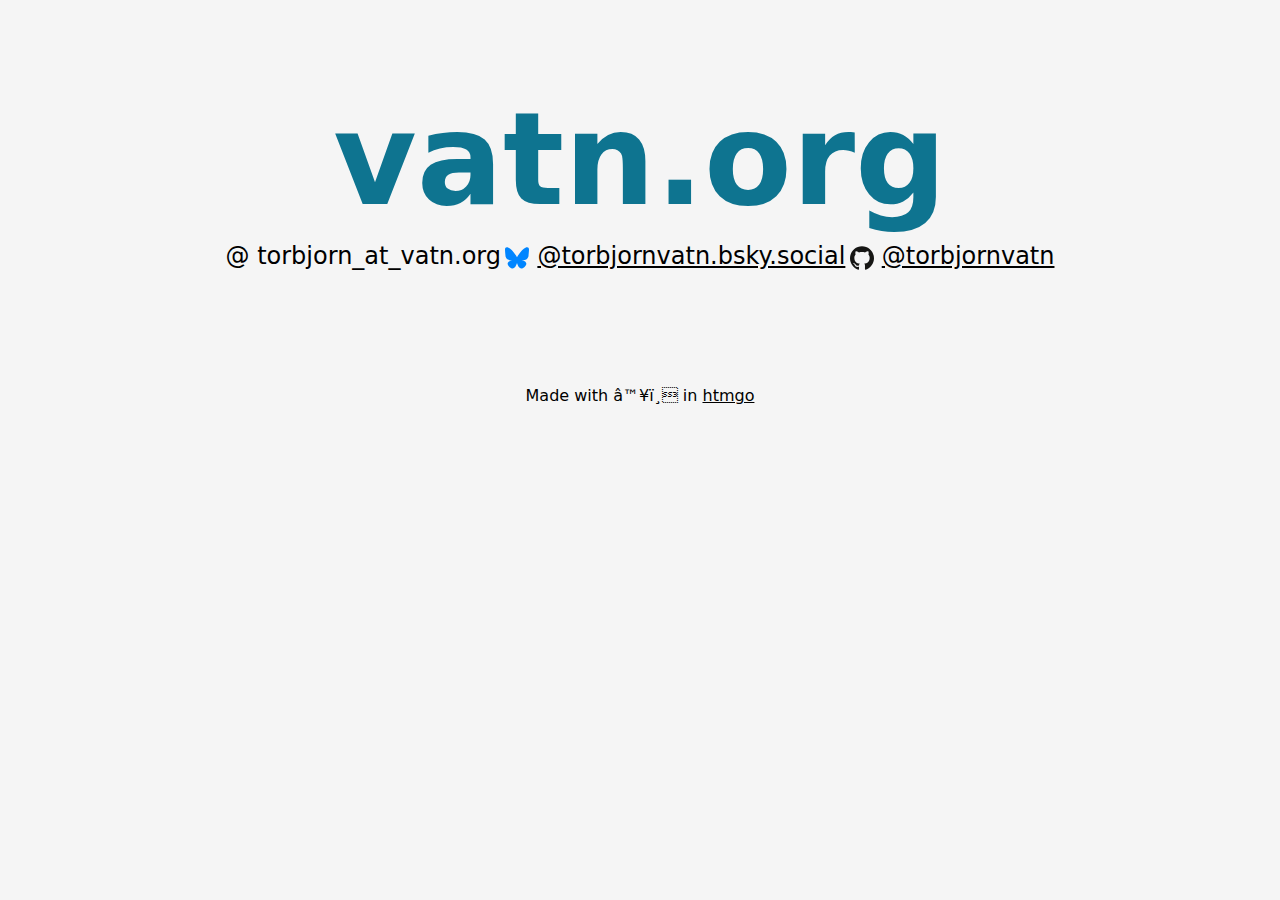
<file: public/index.html>
<!doctype html>
<html hx-ext="path-deps, response-targets, mutation-error, htmgo, sse">
  <head>
    <title>htmgo template</title>
    <meta name="viewport" content="width=device-width, initial-scale=1" />
    <link href="/public/favicon.ico" rel="icon" />
    <link href="/public/apple-touch-icon.png" rel="apple-touch-icon" />
    <meta name="title" content="htmgo template" />
    <meta name="charset" content="utf-8" />
    <meta name="author" content="htmgo" />
    <meta name="description" content="an example of the htmgo template" />
    <meta name="og:title" content="htmgo template" />
    <meta name="og:url" content="https://htmgo.dev" />
    <link href="canonical" rel="https://htmgo.dev" />
    <meta name="og:description" content="an example of the htmgo template" />
    <link href="main.css" rel="stylesheet" />
  </head>
  <body>
    <div class="flex flex-col gap-2 bg-white h-full">
      <div
        class="flex flex-col gap-4 items-center pt-24 min-h-screen bg-neutral-100"
      >
        <h3 id class="text-9xl font-bold text-cyan-700">vatn.org</h3>
        <div id="links" class="flex flex-row justify-around text-2xl w-4/6">
          <div>
            <p>@ torbjorn_at_vatn.org</p>
          </div>
          <div class="flex flex-row justify-around space-x-7">
            <svg class="-m-5 -mt-4 w-6" viewBox="0 0 64 57">
              <path
                fill="#0085ff"
                d="M13.873 3.805C21.21 9.332 29.103 20.537 32 26.55v15.882c0-.338-.13.044-.41.867-1.512 4.456-7.418 21.847-20.923 7.944-7.111-7.32-3.819-14.64 9.125-16.85-7.405 1.264-15.73-.825-18.014-9.015C1.12 23.022 0 8.51 0 6.55 0-3.268 8.579-.182 13.873 3.805ZM50.127 3.805C42.79 9.332 34.897 20.537 32 26.55v15.882c0-.338.13.044.41.867 1.512 4.456 7.418 21.847 20.923 7.944 7.111-7.32 3.819-14.64-9.125-16.85 7.405 1.264 15.73-.825 18.014-9.015C62.88 23.022 64 8.51 64 6.55c0-9.818-8.578-6.732-13.873-2.745Z"
              ></path>
            </svg>
            <a
              class="underline"
              href="https://bsky.app/profile/torbjornvatn.bsky.social"
              >@torbjornvatn.bsky.social</a
            >
          </div>
          <div class="flex flex-row justify-around space-x-7">
            <svg class="-m-5 -mt-4 w-6" viewBox="0 0 256 249.681">
              <path
                fill="#161614"
                d="M128.001 0C57.317 0 0 57.307 0 128.001c0 56.554 36.676 104.535 87.535 121.46 6.397 1.185 8.746-2.777 8.746-6.158 0-3.052-.12-13.135-.174-23.83-35.61 7.742-43.124-15.103-43.124-15.103-5.823-14.795-14.213-18.73-14.213-18.73-11.613-7.944.876-7.78.876-7.78 12.853.902 19.621 13.19 19.621 13.19 11.417 19.568 29.945 13.911 37.249 10.64 1.149-8.272 4.466-13.92 8.127-17.116-28.431-3.236-58.318-14.212-58.318-63.258 0-13.975 5-25.394 13.188-34.358-1.329-3.224-5.71-16.242 1.24-33.874 0 0 10.749-3.44 35.21 13.121 10.21-2.836 21.16-4.258 32.038-4.307 10.878.049 21.837 1.47 32.066 4.307 24.431-16.56 35.165-13.12 35.165-13.12 6.967 17.63 2.584 30.65 1.255 33.873 8.207 8.964 13.173 20.383 13.173 34.358 0 49.163-29.944 59.988-58.447 63.157 4.591 3.972 8.682 11.762 8.682 23.704 0 17.126-.148 30.91-.148 35.126 0 3.407 2.304 7.398 8.792 6.14C219.37 232.5 256 184.537 256 128.002 256 57.307 198.691 0 128.001 0zm-80.06 182.34c-.282.636-1.283.827-2.194.39-.929-.417-1.45-1.284-1.15-1.922.276-.655 1.279-.838 2.205-.399.93.418 1.46 1.293 1.139 1.931zm6.296 5.618c-.61.566-1.804.303-2.614-.591-.837-.892-.994-2.086-.375-2.66.63-.566 1.787-.301 2.626.591.838.903 1 2.088.363 2.66zm4.32 7.188c-.785.545-2.067.034-2.86-1.104-.784-1.138-.784-2.503.017-3.05.795-.547 2.058-.055 2.861 1.075.782 1.157.782 2.522-.019 3.08zm7.304 8.325c-.701.774-2.196.566-3.29-.49-1.118-1.032-1.43-2.496-.726-3.27.71-.776 2.213-.558 3.315.49 1.11 1.03 1.45 2.505.701 3.27zm9.442 2.81c-.31 1.003-1.75 1.459-3.199 1.033-1.448-.439-2.395-1.613-2.103-2.626.301-1.01 1.747-1.484 3.207-1.028 1.446.436 2.396 1.602 2.095 2.622zm10.744 1.193c.036 1.055-1.193 1.93-2.715 1.95-1.53.034-2.769-.82-2.786-1.86 0-1.065 1.202-1.932 2.733-1.958 1.522-.03 2.768.818 2.768 1.868zm10.555-.405c.182 1.03-.875 2.088-2.387 2.37-1.485.271-2.861-.365-3.05-1.386-.184-1.056.893-2.114 2.376-2.387 1.514-.263 2.868.356 3.061 1.403z"
              ></path>
            </svg>
            <a class="underline" href="https://github.com/torbjornvatn"
              >@torbjornvatn</a
            >
          </div>
        </div>
        <div id="footer" class="flex flex-row justify-center pt-24">
          <p>Made with ♥️ in</p>
          &nbsp;<a class="underline" href="https://htmgo.dev">htmgo</a>
        </div>
      </div>
    </div>
  </body>
</html>
</file>
<file: public/main.css>
*, ::before, ::after {
  --tw-border-spacing-x: 0;
  --tw-border-spacing-y: 0;
  --tw-translate-x: 0;
  --tw-translate-y: 0;
  --tw-rotate: 0;
  --tw-skew-x: 0;
  --tw-skew-y: 0;
  --tw-scale-x: 1;
  --tw-scale-y: 1;
  --tw-pan-x:  ;
  --tw-pan-y:  ;
  --tw-pinch-zoom:  ;
  --tw-scroll-snap-strictness: proximity;
  --tw-gradient-from-position:  ;
  --tw-gradient-via-position:  ;
  --tw-gradient-to-position:  ;
  --tw-ordinal:  ;
  --tw-slashed-zero:  ;
  --tw-numeric-figure:  ;
  --tw-numeric-spacing:  ;
  --tw-numeric-fraction:  ;
  --tw-ring-inset:  ;
  --tw-ring-offset-width: 0px;
  --tw-ring-offset-color: #fff;
  --tw-ring-color: rgb(59 130 246 / 0.5);
  --tw-ring-offset-shadow: 0 0 #0000;
  --tw-ring-shadow: 0 0 #0000;
  --tw-shadow: 0 0 #0000;
  --tw-shadow-colored: 0 0 #0000;
  --tw-blur:  ;
  --tw-brightness:  ;
  --tw-contrast:  ;
  --tw-grayscale:  ;
  --tw-hue-rotate:  ;
  --tw-invert:  ;
  --tw-saturate:  ;
  --tw-sepia:  ;
  --tw-drop-shadow:  ;
  --tw-backdrop-blur:  ;
  --tw-backdrop-brightness:  ;
  --tw-backdrop-contrast:  ;
  --tw-backdrop-grayscale:  ;
  --tw-backdrop-hue-rotate:  ;
  --tw-backdrop-invert:  ;
  --tw-backdrop-opacity:  ;
  --tw-backdrop-saturate:  ;
  --tw-backdrop-sepia:  ;
  --tw-contain-size:  ;
  --tw-contain-layout:  ;
  --tw-contain-paint:  ;
  --tw-contain-style:  ;
}

::backdrop {
  --tw-border-spacing-x: 0;
  --tw-border-spacing-y: 0;
  --tw-translate-x: 0;
  --tw-translate-y: 0;
  --tw-rotate: 0;
  --tw-skew-x: 0;
  --tw-skew-y: 0;
  --tw-scale-x: 1;
  --tw-scale-y: 1;
  --tw-pan-x:  ;
  --tw-pan-y:  ;
  --tw-pinch-zoom:  ;
  --tw-scroll-snap-strictness: proximity;
  --tw-gradient-from-position:  ;
  --tw-gradient-via-position:  ;
  --tw-gradient-to-position:  ;
  --tw-ordinal:  ;
  --tw-slashed-zero:  ;
  --tw-numeric-figure:  ;
  --tw-numeric-spacing:  ;
  --tw-numeric-fraction:  ;
  --tw-ring-inset:  ;
  --tw-ring-offset-width: 0px;
  --tw-ring-offset-color: #fff;
  --tw-ring-color: rgb(59 130 246 / 0.5);
  --tw-ring-offset-shadow: 0 0 #0000;
  --tw-ring-shadow: 0 0 #0000;
  --tw-shadow: 0 0 #0000;
  --tw-shadow-colored: 0 0 #0000;
  --tw-blur:  ;
  --tw-brightness:  ;
  --tw-contrast:  ;
  --tw-grayscale:  ;
  --tw-hue-rotate:  ;
  --tw-invert:  ;
  --tw-saturate:  ;
  --tw-sepia:  ;
  --tw-drop-shadow:  ;
  --tw-backdrop-blur:  ;
  --tw-backdrop-brightness:  ;
  --tw-backdrop-contrast:  ;
  --tw-backdrop-grayscale:  ;
  --tw-backdrop-hue-rotate:  ;
  --tw-backdrop-invert:  ;
  --tw-backdrop-opacity:  ;
  --tw-backdrop-saturate:  ;
  --tw-backdrop-sepia:  ;
  --tw-contain-size:  ;
  --tw-contain-layout:  ;
  --tw-contain-paint:  ;
  --tw-contain-style:  ;
}

/*
! tailwindcss v3.4.17 | MIT License | https://tailwindcss.com
*/

/*
1. Prevent padding and border from affecting element width. (https://github.com/mozdevs/cssremedy/issues/4)
2. Allow adding a border to an element by just adding a border-width. (https://github.com/tailwindcss/tailwindcss/pull/116)
*/

*,
::before,
::after {
  box-sizing: border-box;
  /* 1 */
  border-width: 0;
  /* 2 */
  border-style: solid;
  /* 2 */
  border-color: #e5e7eb;
  /* 2 */
}

::before,
::after {
  --tw-content: '';
}

/*
1. Use a consistent sensible line-height in all browsers.
2. Prevent adjustments of font size after orientation changes in iOS.
3. Use a more readable tab size.
4. Use the user's configured `sans` font-family by default.
5. Use the user's configured `sans` font-feature-settings by default.
6. Use the user's configured `sans` font-variation-settings by default.
7. Disable tap highlights on iOS
*/

html,
:host {
  line-height: 1.5;
  /* 1 */
  -webkit-text-size-adjust: 100%;
  /* 2 */
  -moz-tab-size: 4;
  /* 3 */
  -o-tab-size: 4;
     tab-size: 4;
  /* 3 */
  font-family: ui-sans-serif, system-ui, sans-serif, "Apple Color Emoji", "Segoe UI Emoji", "Segoe UI Symbol", "Noto Color Emoji";
  /* 4 */
  font-feature-settings: normal;
  /* 5 */
  font-variation-settings: normal;
  /* 6 */
  -webkit-tap-highlight-color: transparent;
  /* 7 */
}

/*
1. Remove the margin in all browsers.
2. Inherit line-height from `html` so users can set them as a class directly on the `html` element.
*/

body {
  margin: 0;
  /* 1 */
  line-height: inherit;
  /* 2 */
}

/*
1. Add the correct height in Firefox.
2. Correct the inheritance of border color in Firefox. (https://bugzilla.mozilla.org/show_bug.cgi?id=190655)
3. Ensure horizontal rules are visible by default.
*/

hr {
  height: 0;
  /* 1 */
  color: inherit;
  /* 2 */
  border-top-width: 1px;
  /* 3 */
}

/*
Add the correct text decoration in Chrome, Edge, and Safari.
*/

abbr:where([title]) {
  -webkit-text-decoration: underline dotted;
          text-decoration: underline dotted;
}

/*
Remove the default font size and weight for headings.
*/

h1,
h2,
h3,
h4,
h5,
h6 {
  font-size: inherit;
  font-weight: inherit;
}

/*
Reset links to optimize for opt-in styling instead of opt-out.
*/

a {
  color: inherit;
  text-decoration: inherit;
}

/*
Add the correct font weight in Edge and Safari.
*/

b,
strong {
  font-weight: bolder;
}

/*
1. Use the user's configured `mono` font-family by default.
2. Use the user's configured `mono` font-feature-settings by default.
3. Use the user's configured `mono` font-variation-settings by default.
4. Correct the odd `em` font sizing in all browsers.
*/

code,
kbd,
samp,
pre {
  font-family: ui-monospace, SFMono-Regular, Menlo, Monaco, Consolas, "Liberation Mono", "Courier New", monospace;
  /* 1 */
  font-feature-settings: normal;
  /* 2 */
  font-variation-settings: normal;
  /* 3 */
  font-size: 1em;
  /* 4 */
}

/*
Add the correct font size in all browsers.
*/

small {
  font-size: 80%;
}

/*
Prevent `sub` and `sup` elements from affecting the line height in all browsers.
*/

sub,
sup {
  font-size: 75%;
  line-height: 0;
  position: relative;
  vertical-align: baseline;
}

sub {
  bottom: -0.25em;
}

sup {
  top: -0.5em;
}

/*
1. Remove text indentation from table contents in Chrome and Safari. (https://bugs.chromium.org/p/chromium/issues/detail?id=999088, https://bugs.webkit.org/show_bug.cgi?id=201297)
2. Correct table border color inheritance in all Chrome and Safari. (https://bugs.chromium.org/p/chromium/issues/detail?id=935729, https://bugs.webkit.org/show_bug.cgi?id=195016)
3. Remove gaps between table borders by default.
*/

table {
  text-indent: 0;
  /* 1 */
  border-color: inherit;
  /* 2 */
  border-collapse: collapse;
  /* 3 */
}

/*
1. Change the font styles in all browsers.
2. Remove the margin in Firefox and Safari.
3. Remove default padding in all browsers.
*/

button,
input,
optgroup,
select,
textarea {
  font-family: inherit;
  /* 1 */
  font-feature-settings: inherit;
  /* 1 */
  font-variation-settings: inherit;
  /* 1 */
  font-size: 100%;
  /* 1 */
  font-weight: inherit;
  /* 1 */
  line-height: inherit;
  /* 1 */
  letter-spacing: inherit;
  /* 1 */
  color: inherit;
  /* 1 */
  margin: 0;
  /* 2 */
  padding: 0;
  /* 3 */
}

/*
Remove the inheritance of text transform in Edge and Firefox.
*/

button,
select {
  text-transform: none;
}

/*
1. Correct the inability to style clickable types in iOS and Safari.
2. Remove default button styles.
*/

button,
input:where([type='button']),
input:where([type='reset']),
input:where([type='submit']) {
  -webkit-appearance: button;
  /* 1 */
  background-color: transparent;
  /* 2 */
  background-image: none;
  /* 2 */
}

/*
Use the modern Firefox focus style for all focusable elements.
*/

:-moz-focusring {
  outline: auto;
}

/*
Remove the additional `:invalid` styles in Firefox. (https://github.com/mozilla/gecko-dev/blob/2f9eacd9d3d995c937b4251a5557d95d494c9be1/layout/style/res/forms.css#L728-L737)
*/

:-moz-ui-invalid {
  box-shadow: none;
}

/*
Add the correct vertical alignment in Chrome and Firefox.
*/

progress {
  vertical-align: baseline;
}

/*
Correct the cursor style of increment and decrement buttons in Safari.
*/

::-webkit-inner-spin-button,
::-webkit-outer-spin-button {
  height: auto;
}

/*
1. Correct the odd appearance in Chrome and Safari.
2. Correct the outline style in Safari.
*/

[type='search'] {
  -webkit-appearance: textfield;
  /* 1 */
  outline-offset: -2px;
  /* 2 */
}

/*
Remove the inner padding in Chrome and Safari on macOS.
*/

::-webkit-search-decoration {
  -webkit-appearance: none;
}

/*
1. Correct the inability to style clickable types in iOS and Safari.
2. Change font properties to `inherit` in Safari.
*/

::-webkit-file-upload-button {
  -webkit-appearance: button;
  /* 1 */
  font: inherit;
  /* 2 */
}

/*
Add the correct display in Chrome and Safari.
*/

summary {
  display: list-item;
}

/*
Removes the default spacing and border for appropriate elements.
*/

blockquote,
dl,
dd,
h1,
h2,
h3,
h4,
h5,
h6,
hr,
figure,
p,
pre {
  margin: 0;
}

fieldset {
  margin: 0;
  padding: 0;
}

legend {
  padding: 0;
}

ol,
ul,
menu {
  list-style: none;
  margin: 0;
  padding: 0;
}

/*
Reset default styling for dialogs.
*/

dialog {
  padding: 0;
}

/*
Prevent resizing textareas horizontally by default.
*/

textarea {
  resize: vertical;
}

/*
1. Reset the default placeholder opacity in Firefox. (https://github.com/tailwindlabs/tailwindcss/issues/3300)
2. Set the default placeholder color to the user's configured gray 400 color.
*/

input::-moz-placeholder, textarea::-moz-placeholder {
  opacity: 1;
  /* 1 */
  color: #9ca3af;
  /* 2 */
}

input::placeholder,
textarea::placeholder {
  opacity: 1;
  /* 1 */
  color: #9ca3af;
  /* 2 */
}

/*
Set the default cursor for buttons.
*/

button,
[role="button"] {
  cursor: pointer;
}

/*
Make sure disabled buttons don't get the pointer cursor.
*/

:disabled {
  cursor: default;
}

/*
1. Make replaced elements `display: block` by default. (https://github.com/mozdevs/cssremedy/issues/14)
2. Add `vertical-align: middle` to align replaced elements more sensibly by default. (https://github.com/jensimmons/cssremedy/issues/14#issuecomment-634934210)
   This can trigger a poorly considered lint error in some tools but is included by design.
*/

img,
svg,
video,
canvas,
audio,
iframe,
embed,
object {
  display: block;
  /* 1 */
  vertical-align: middle;
  /* 2 */
}

/*
Constrain images and videos to the parent width and preserve their intrinsic aspect ratio. (https://github.com/mozdevs/cssremedy/issues/14)
*/

img,
video {
  max-width: 100%;
  height: auto;
}

/* Make elements with the HTML hidden attribute stay hidden by default */

[hidden]:where(:not([hidden="until-found"])) {
  display: none;
}

.-m-5 {
  margin: -1.25rem;
}

.-mt-4 {
  margin-top: -1rem;
}

.flex {
  display: flex;
}

.hidden {
  display: none;
}

.h-full {
  height: 100%;
}

.min-h-screen {
  min-height: 100vh;
}

.w-4\/6 {
  width: 66.666667%;
}

.w-6 {
  width: 1.5rem;
}

.flex-row {
  flex-direction: row;
}

.flex-col {
  flex-direction: column;
}

.items-center {
  align-items: center;
}

.justify-center {
  justify-content: center;
}

.justify-around {
  justify-content: space-around;
}

.gap-2 {
  gap: 0.5rem;
}

.gap-3 {
  gap: 0.75rem;
}

.gap-4 {
  gap: 1rem;
}

.space-x-7 > :not([hidden]) ~ :not([hidden]) {
  --tw-space-x-reverse: 0;
  margin-right: calc(1.75rem * var(--tw-space-x-reverse));
  margin-left: calc(1.75rem * calc(1 - var(--tw-space-x-reverse)));
}

.rounded {
  border-radius: 0.25rem;
}

.bg-neutral-100 {
  --tw-bg-opacity: 1;
  background-color: rgb(245 245 245 / var(--tw-bg-opacity, 1));
}

.bg-rose-400 {
  --tw-bg-opacity: 1;
  background-color: rgb(251 113 133 / var(--tw-bg-opacity, 1));
}

.bg-white {
  --tw-bg-opacity: 1;
  background-color: rgb(255 255 255 / var(--tw-bg-opacity, 1));
}

.px-4 {
  padding-left: 1rem;
  padding-right: 1rem;
}

.py-2 {
  padding-top: 0.5rem;
  padding-bottom: 0.5rem;
}

.pt-24 {
  padding-top: 6rem;
}

.text-2xl {
  font-size: 1.5rem;
  line-height: 2rem;
}

.text-9xl {
  font-size: 8rem;
  line-height: 1;
}

.text-xl {
  font-size: 1.25rem;
  line-height: 1.75rem;
}

.font-bold {
  font-weight: 700;
}

.text-cyan-700 {
  --tw-text-opacity: 1;
  color: rgb(14 116 144 / var(--tw-text-opacity, 1));
}

.text-white {
  --tw-text-opacity: 1;
  color: rgb(255 255 255 / var(--tw-text-opacity, 1));
}

.underline {
  text-decoration-line: underline;
}

.hover\:bg-rose-500:hover {
  --tw-bg-opacity: 1;
  background-color: rgb(244 63 94 / var(--tw-bg-opacity, 1));
}
</file>
